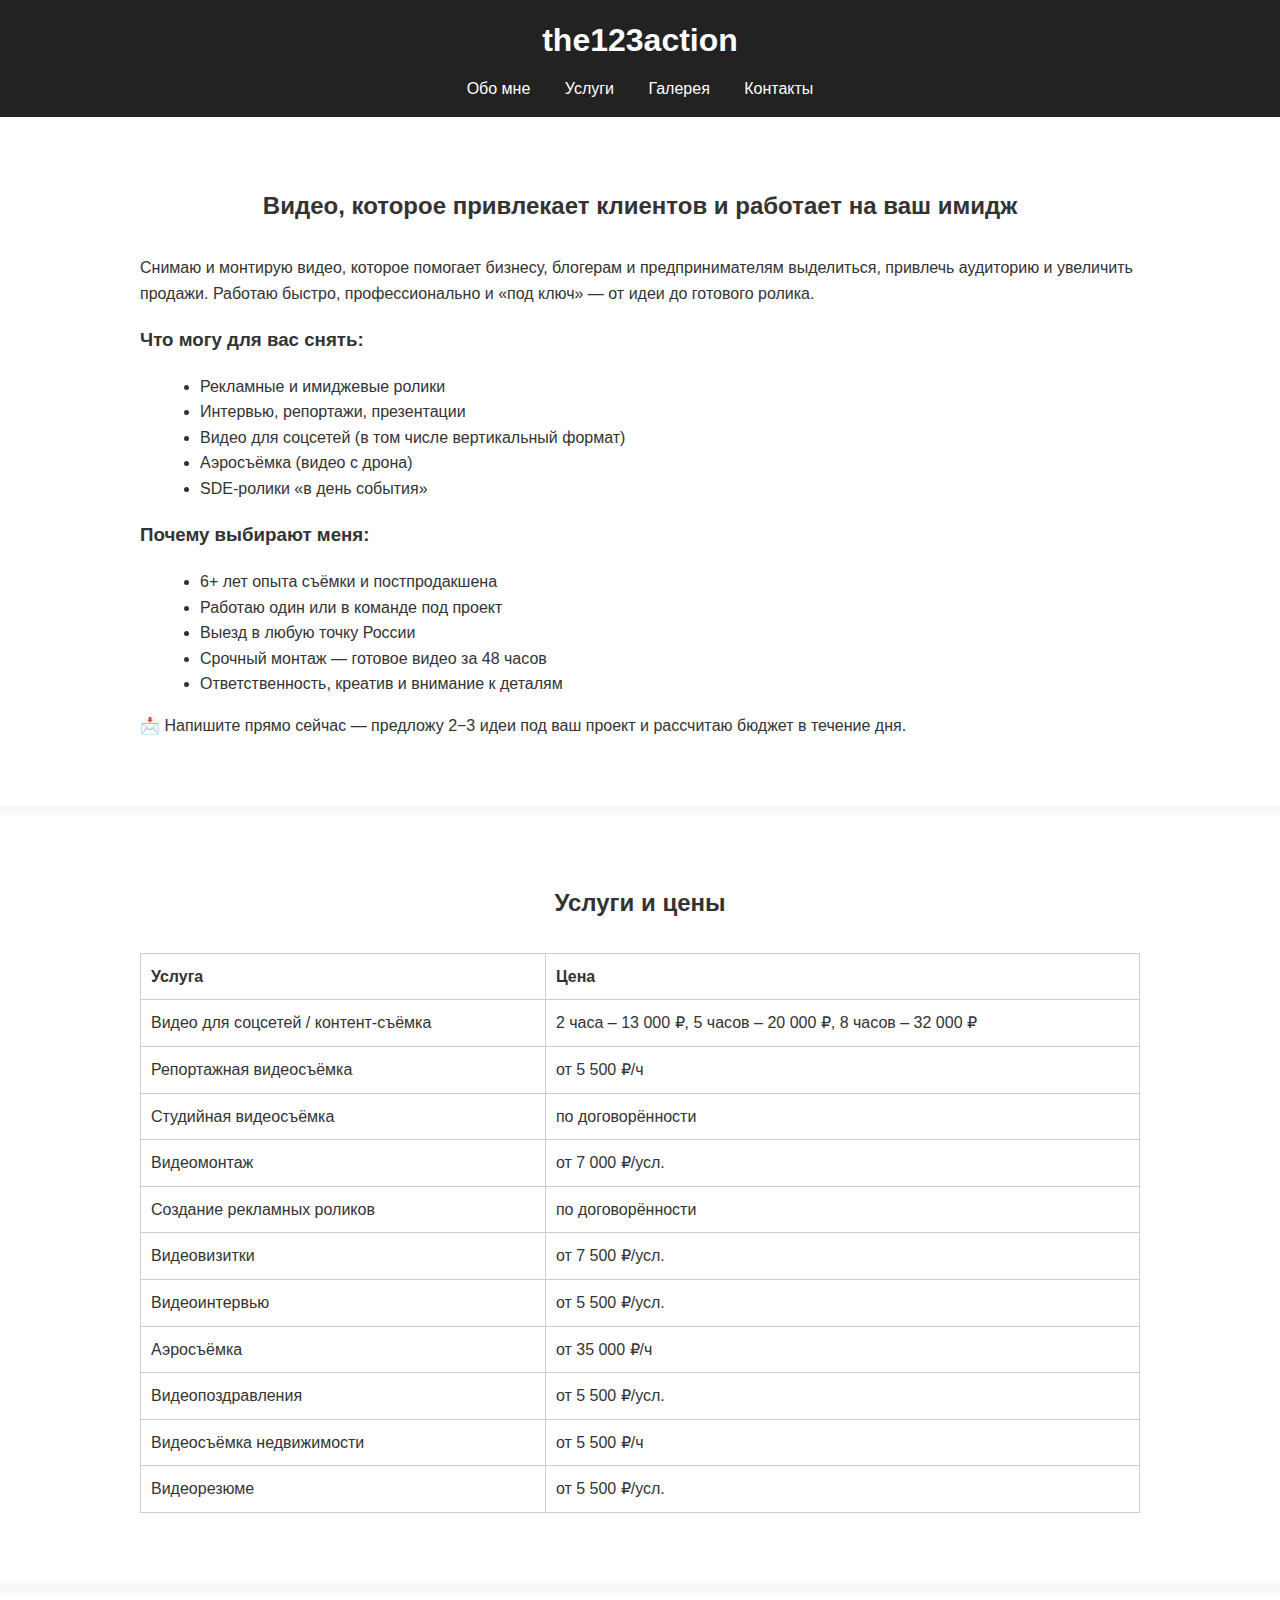
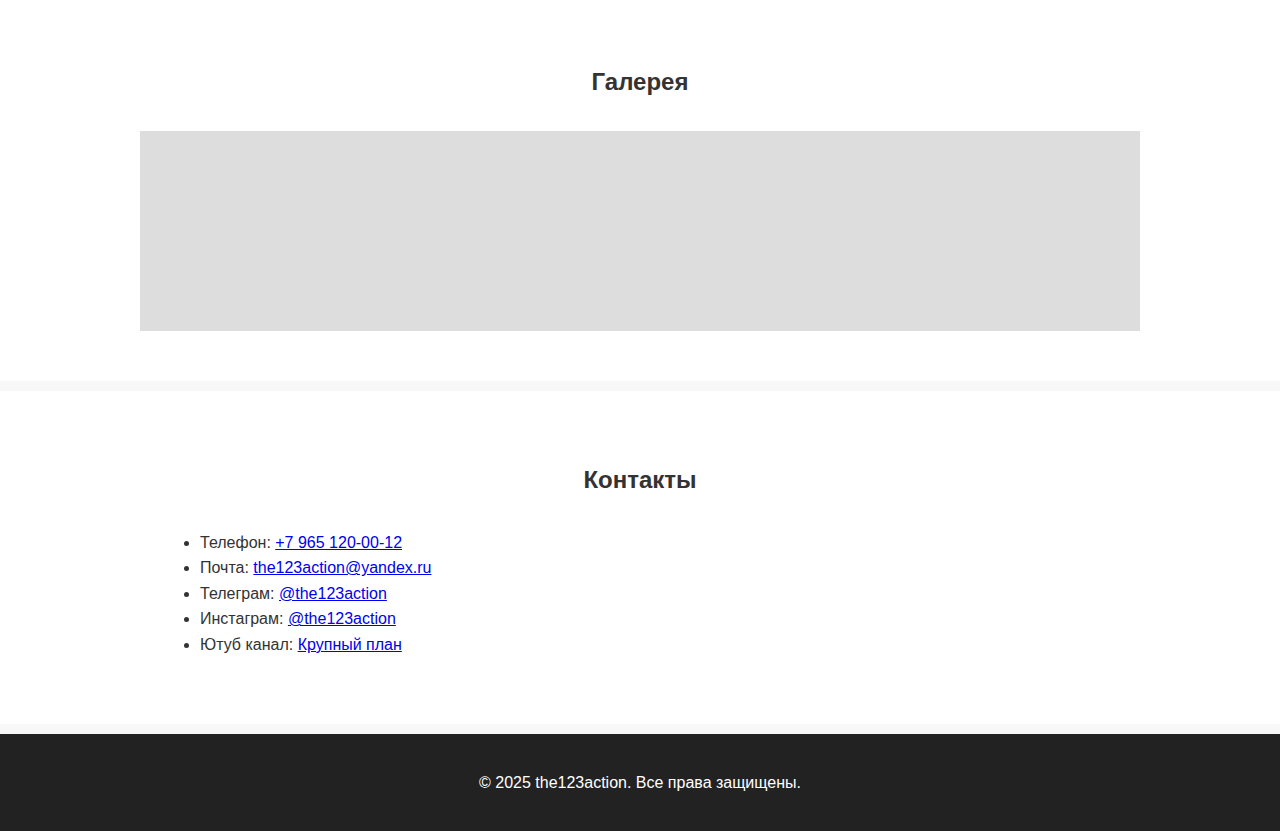
<file: index.html>
<!DOCTYPE html>
<html lang="ru">
<head>
  <meta charset="UTF-8">
  <meta name="viewport" content="width=device-width, initial-scale=1.0">
  <title>the123action - Видеосъёмка и монтаж</title>
  <link rel="stylesheet" href="styles.css">
</head>
<body>

<header>
  <div class="container">
    <h1>the123action</h1>
    <nav>
      <a href="#about">Обо мне</a>
      <a href="#services">Услуги</a>
      <a href="#gallery">Галерея</a>
      <a href="#contacts">Контакты</a>
    </nav>
  </div>
</header>

<section id="about" class="section">
  <div class="container">
    <h2>Видео, которое привлекает клиентов и работает на ваш имидж</h2>
    <p>Снимаю и монтирую видео, которое помогает бизнесу, блогерам и предпринимателям выделиться, привлечь аудиторию и увеличить продажи. Работаю быстро, профессионально и «под ключ» — от идеи до готового ролика.</p>
    
    <h3>Что могу для вас снять:</h3>
    <ul>
      <li>Рекламные и имиджевые ролики</li>
      <li>Интервью, репортажи, презентации</li>
      <li>Видео для соцсетей (в том числе вертикальный формат)</li>
      <li>Аэросъёмка (видео с дрона)</li>
      <li>SDE-ролики «в день события»</li>
    </ul>

    <h3>Почему выбирают меня:</h3>
    <ul>
      <li>6+ лет опыта съёмки и постпродакшена</li>
      <li>Работаю один или в команде под проект</li>
      <li>Выезд в любую точку России</li>
      <li>Срочный монтаж — готовое видео за 48 часов</li>
      <li>Ответственность, креатив и внимание к деталям</li>
    </ul>

    <p>📩 Напишите прямо сейчас — предложу 2−3 идеи под ваш проект и рассчитaю бюджет в течение дня.</p>
  </div>
</section>

<section id="services" class="section">
  <div class="container">
    <h2>Услуги и цены</h2>
    <table>
      <thead>
        <tr>
          <th>Услуга</th>
          <th>Цена</th>
        </tr>
      </thead>
      <tbody>
        <tr><td>Видео для соцсетей / контент-съёмка</td><td>2 часа – 13 000 ₽, 5 часов – 20 000 ₽, 8 часов – 32 000 ₽</td></tr>
        <tr><td>Репортажная видеосъёмка</td><td>от 5 500 ₽/ч</td></tr>
        <tr><td>Студийная видеосъёмка</td><td>по договорённости</td></tr>
        <tr><td>Видеомонтаж</td><td>от 7 000 ₽/усл.</td></tr>
        <tr><td>Создание рекламных роликов</td><td>по договорённости</td></tr>
        <tr><td>Видеовизитки</td><td>от 7 500 ₽/усл.</td></tr>
        <tr><td>Видеоинтервью</td><td>от 5 500 ₽/усл.</td></tr>
        <tr><td>Аэросъёмка</td><td>от 35 000 ₽/ч</td></tr>
        <tr><td>Видеопоздравления</td><td>от 5 500 ₽/усл.</td></tr>
        <tr><td>Видеосъёмка недвижимости</td><td>от 5 500 ₽/ч</td></tr>
        <tr><td>Видеорезюме</td><td>от 5 500 ₽/усл.</td></tr>
      </tbody>
    </table>
  </div>
</section>

<section id="gallery" class="section">
  <div class="container">
    <h2>Галерея</h2>
    <div class="carousel">
      <div class="carousel-item">Фото 1 (заглушка)</div>
      <div class="carousel-item">Фото 2 (заглушка)</div>
      <div class="carousel-item">Фото 3 (заглушка)</div>
    </div>
  </div>
</section>

<section id="contacts" class="section">
  <div class="container">
    <h2>Контакты</h2>
    <ul>
      <li>Телефон: <a href="tel:+79651200012">+7 965 120-00-12</a></li>
      <li>Почта: <a href="mailto:the123action@yandex.ru">the123action@yandex.ru</a></li>
      <li>Телеграм: <a href="https://t.me/the123action" target="_blank">@the123action</a></li>
      <li>Инстаграм: <a href="https://instagram.com/the123action" target="_blank">@the123action</a></li>
      <li>Ютуб канал: <a href="https://youtube.com/c/krupniyplan" target="_blank">Крупный план</a></li>
    </ul>
  </div>
</section>

<footer>
  <div class="container">
    <p>&copy; 2025 the123action. Все права защищены.</p>
  </div>
</footer>

<script>
  const items = document.querySelectorAll('.carousel-item');
  let current = 0;
  setInterval(() => {
    items.forEach((el, i) => el.style.display = i === current ? 'block' : 'none');
    current = (current + 1) % items.length;
  }, 3000);
</script>

</body>
</html>
</file>
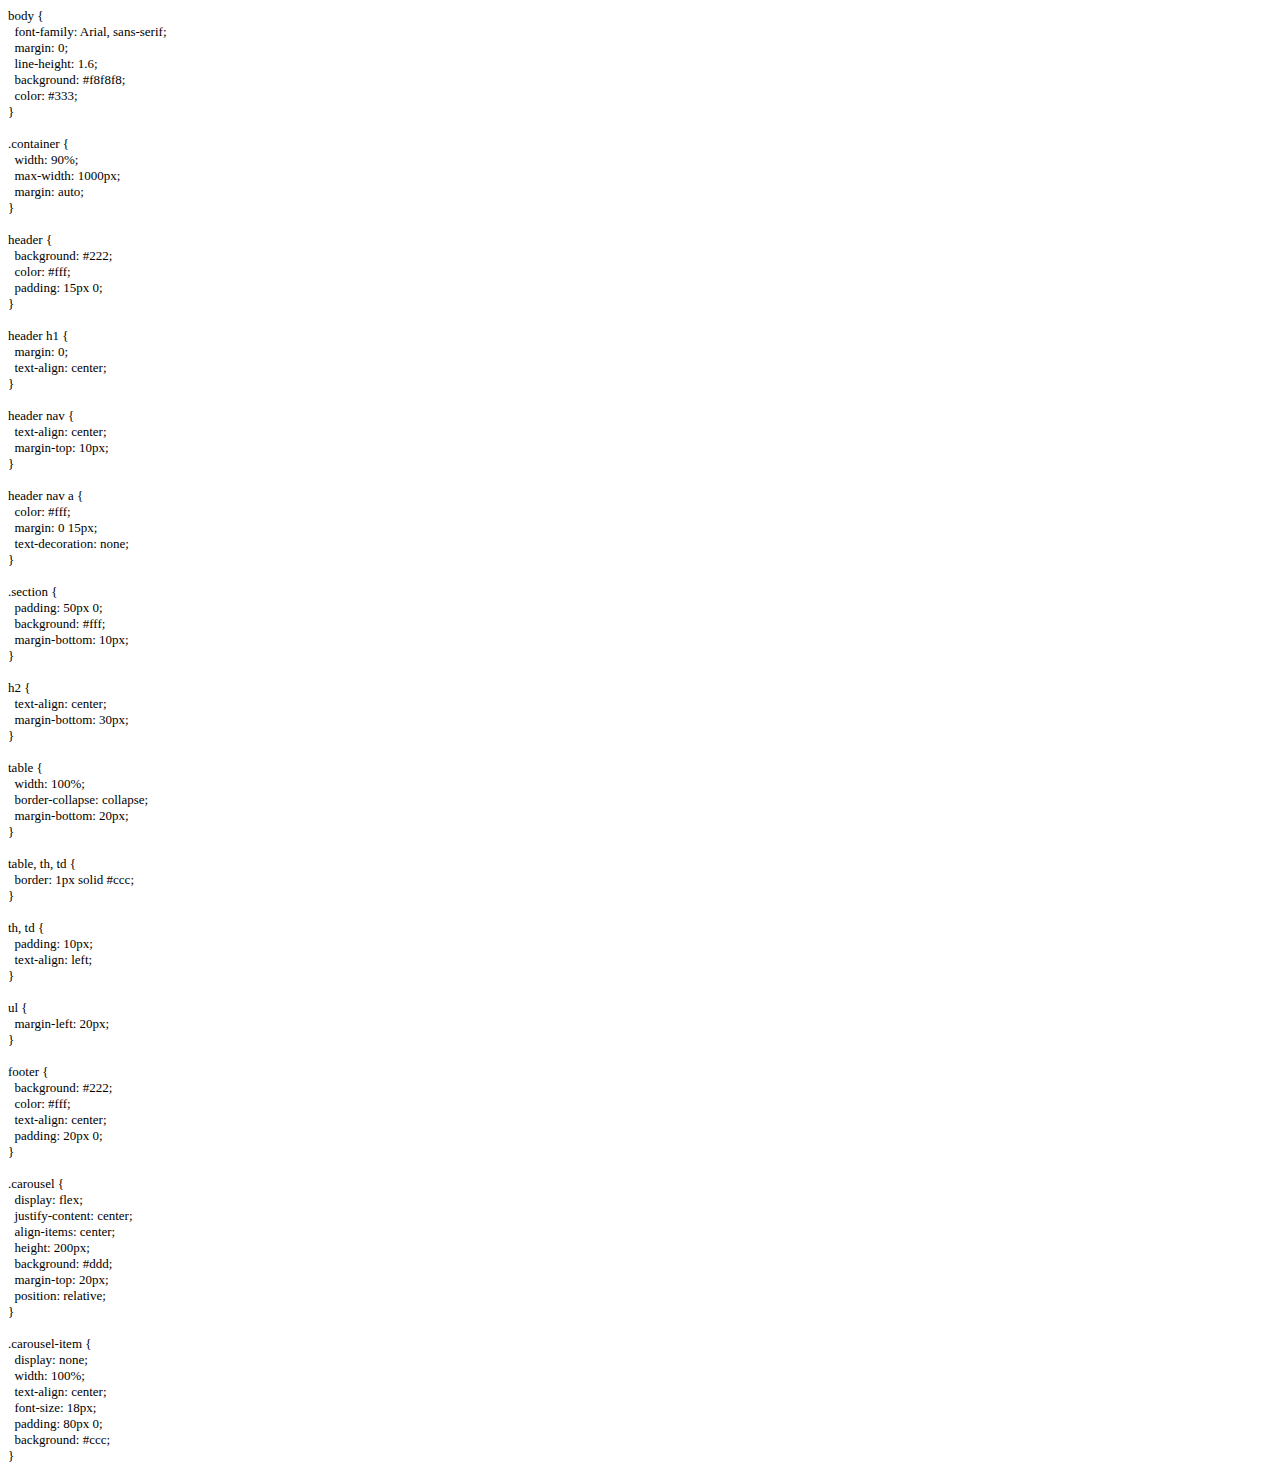
<file: style.ccs.htm>
<!DOCTYPE html PUBLIC "-//W3C//DTD HTML 4.01//EN" "http://www.w3.org/TR/html4/strict.dtd">
<html>
<head>
  <meta http-equiv="Content-Type" content="text/html; charset=utf-8">
  <meta http-equiv="Content-Style-Type" content="text/css">
  <title></title>
  <meta name="Generator" content="Cocoa HTML Writer">
  <meta name="CocoaVersion" content="2575.7">
  <style type="text/css">
    p.p1 {margin: 0.0px 0.0px 0.0px 0.0px; font: 13.0px 'Helvetica Neue'}
    p.p2 {margin: 0.0px 0.0px 0.0px 0.0px; font: 13.0px 'Helvetica Neue'; min-height: 15.0px}
  </style>
</head>
<body>
<p class="p1">body {</p>
<p class="p1"><span class="Apple-converted-space">  </span>font-family: Arial, sans-serif;</p>
<p class="p1"><span class="Apple-converted-space">  </span>margin: 0;</p>
<p class="p1"><span class="Apple-converted-space">  </span>line-height: 1.6;</p>
<p class="p1"><span class="Apple-converted-space">  </span>background: #f8f8f8;</p>
<p class="p1"><span class="Apple-converted-space">  </span>color: #333;</p>
<p class="p1">}</p>
<p class="p2"><br></p>
<p class="p1">.container {</p>
<p class="p1"><span class="Apple-converted-space">  </span>width: 90%;</p>
<p class="p1"><span class="Apple-converted-space">  </span>max-width: 1000px;</p>
<p class="p1"><span class="Apple-converted-space">  </span>margin: auto;</p>
<p class="p1">}</p>
<p class="p2"><br></p>
<p class="p1">header {</p>
<p class="p1"><span class="Apple-converted-space">  </span>background: #222;</p>
<p class="p1"><span class="Apple-converted-space">  </span>color: #fff;</p>
<p class="p1"><span class="Apple-converted-space">  </span>padding: 15px 0;</p>
<p class="p1">}</p>
<p class="p2"><br></p>
<p class="p1">header h1 {</p>
<p class="p1"><span class="Apple-converted-space">  </span>margin: 0;</p>
<p class="p1"><span class="Apple-converted-space">  </span>text-align: center;</p>
<p class="p1">}</p>
<p class="p2"><br></p>
<p class="p1">header nav {</p>
<p class="p1"><span class="Apple-converted-space">  </span>text-align: center;</p>
<p class="p1"><span class="Apple-converted-space">  </span>margin-top: 10px;</p>
<p class="p1">}</p>
<p class="p2"><br></p>
<p class="p1">header nav a {</p>
<p class="p1"><span class="Apple-converted-space">  </span>color: #fff;</p>
<p class="p1"><span class="Apple-converted-space">  </span>margin: 0 15px;</p>
<p class="p1"><span class="Apple-converted-space">  </span>text-decoration: none;</p>
<p class="p1">}</p>
<p class="p2"><br></p>
<p class="p1">.section {</p>
<p class="p1"><span class="Apple-converted-space">  </span>padding: 50px 0;</p>
<p class="p1"><span class="Apple-converted-space">  </span>background: #fff;</p>
<p class="p1"><span class="Apple-converted-space">  </span>margin-bottom: 10px;</p>
<p class="p1">}</p>
<p class="p2"><br></p>
<p class="p1">h2 {</p>
<p class="p1"><span class="Apple-converted-space">  </span>text-align: center;</p>
<p class="p1"><span class="Apple-converted-space">  </span>margin-bottom: 30px;</p>
<p class="p1">}</p>
<p class="p2"><br></p>
<p class="p1">table {</p>
<p class="p1"><span class="Apple-converted-space">  </span>width: 100%;</p>
<p class="p1"><span class="Apple-converted-space">  </span>border-collapse: collapse;</p>
<p class="p1"><span class="Apple-converted-space">  </span>margin-bottom: 20px;</p>
<p class="p1">}</p>
<p class="p2"><br></p>
<p class="p1">table, th, td {</p>
<p class="p1"><span class="Apple-converted-space">  </span>border: 1px solid #ccc;</p>
<p class="p1">}</p>
<p class="p2"><br></p>
<p class="p1">th, td {</p>
<p class="p1"><span class="Apple-converted-space">  </span>padding: 10px;</p>
<p class="p1"><span class="Apple-converted-space">  </span>text-align: left;</p>
<p class="p1">}</p>
<p class="p2"><br></p>
<p class="p1">ul {</p>
<p class="p1"><span class="Apple-converted-space">  </span>margin-left: 20px;</p>
<p class="p1">}</p>
<p class="p2"><br></p>
<p class="p1">footer {</p>
<p class="p1"><span class="Apple-converted-space">  </span>background: #222;</p>
<p class="p1"><span class="Apple-converted-space">  </span>color: #fff;</p>
<p class="p1"><span class="Apple-converted-space">  </span>text-align: center;</p>
<p class="p1"><span class="Apple-converted-space">  </span>padding: 20px 0;</p>
<p class="p1">}</p>
<p class="p2"><br></p>
<p class="p1">.carousel {</p>
<p class="p1"><span class="Apple-converted-space">  </span>display: flex;</p>
<p class="p1"><span class="Apple-converted-space">  </span>justify-content: center;</p>
<p class="p1"><span class="Apple-converted-space">  </span>align-items: center;</p>
<p class="p1"><span class="Apple-converted-space">  </span>height: 200px;</p>
<p class="p1"><span class="Apple-converted-space">  </span>background: #ddd;</p>
<p class="p1"><span class="Apple-converted-space">  </span>margin-top: 20px;</p>
<p class="p1"><span class="Apple-converted-space">  </span>position: relative;</p>
<p class="p1">}</p>
<p class="p2"><br></p>
<p class="p1">.carousel-item {</p>
<p class="p1"><span class="Apple-converted-space">  </span>display: none;</p>
<p class="p1"><span class="Apple-converted-space">  </span>width: 100%;</p>
<p class="p1"><span class="Apple-converted-space">  </span>text-align: center;</p>
<p class="p1"><span class="Apple-converted-space">  </span>font-size: 18px;</p>
<p class="p1"><span class="Apple-converted-space">  </span>padding: 80px 0;</p>
<p class="p1"><span class="Apple-converted-space">  </span>background: #ccc;</p>
<p class="p1">}</p>
</body>
</html>
</file>
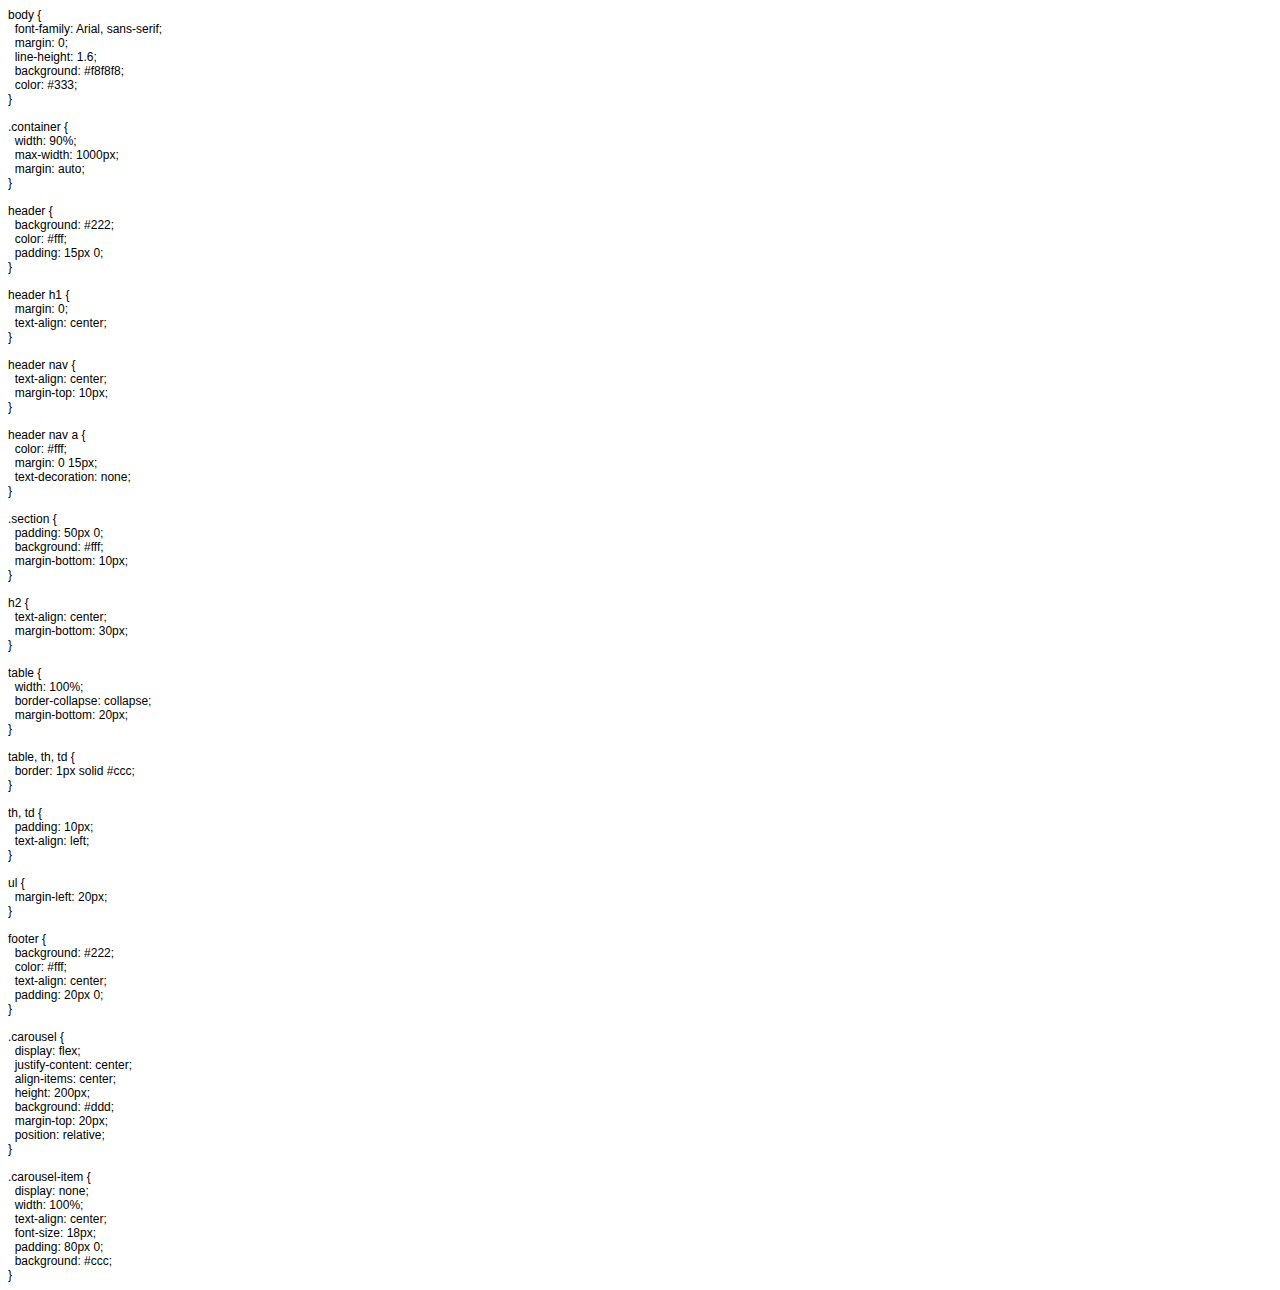
<file: styles.css.html>
<!DOCTYPE html PUBLIC "-//W3C//DTD HTML 4.01//EN" "http://www.w3.org/TR/html4/strict.dtd">
<html>
<head>
  <meta http-equiv="Content-Type" content="text/html; charset=utf-8">
  <meta http-equiv="Content-Style-Type" content="text/css">
  <title></title>
  <meta name="Generator" content="Cocoa HTML Writer">
  <meta name="CocoaVersion" content="2575.7">
  <style type="text/css">
    p.p1 {margin: 0.0px 0.0px 0.0px 0.0px; font: 12.0px Helvetica}
    p.p2 {margin: 0.0px 0.0px 0.0px 0.0px; font: 12.0px Helvetica; min-height: 14.0px}
  </style>
</head>
<body>
<p class="p1">body {</p>
<p class="p1"><span class="Apple-converted-space">  </span>font-family: Arial, sans-serif;</p>
<p class="p1"><span class="Apple-converted-space">  </span>margin: 0;</p>
<p class="p1"><span class="Apple-converted-space">  </span>line-height: 1.6;</p>
<p class="p1"><span class="Apple-converted-space">  </span>background: #f8f8f8;</p>
<p class="p1"><span class="Apple-converted-space">  </span>color: #333;</p>
<p class="p1">}</p>
<p class="p2"><br></p>
<p class="p1">.container {</p>
<p class="p1"><span class="Apple-converted-space">  </span>width: 90%;</p>
<p class="p1"><span class="Apple-converted-space">  </span>max-width: 1000px;</p>
<p class="p1"><span class="Apple-converted-space">  </span>margin: auto;</p>
<p class="p1">}</p>
<p class="p2"><br></p>
<p class="p1">header {</p>
<p class="p1"><span class="Apple-converted-space">  </span>background: #222;</p>
<p class="p1"><span class="Apple-converted-space">  </span>color: #fff;</p>
<p class="p1"><span class="Apple-converted-space">  </span>padding: 15px 0;</p>
<p class="p1">}</p>
<p class="p2"><br></p>
<p class="p1">header h1 {</p>
<p class="p1"><span class="Apple-converted-space">  </span>margin: 0;</p>
<p class="p1"><span class="Apple-converted-space">  </span>text-align: center;</p>
<p class="p1">}</p>
<p class="p2"><br></p>
<p class="p1">header nav {</p>
<p class="p1"><span class="Apple-converted-space">  </span>text-align: center;</p>
<p class="p1"><span class="Apple-converted-space">  </span>margin-top: 10px;</p>
<p class="p1">}</p>
<p class="p2"><br></p>
<p class="p1">header nav a {</p>
<p class="p1"><span class="Apple-converted-space">  </span>color: #fff;</p>
<p class="p1"><span class="Apple-converted-space">  </span>margin: 0 15px;</p>
<p class="p1"><span class="Apple-converted-space">  </span>text-decoration: none;</p>
<p class="p1">}</p>
<p class="p2"><br></p>
<p class="p1">.section {</p>
<p class="p1"><span class="Apple-converted-space">  </span>padding: 50px 0;</p>
<p class="p1"><span class="Apple-converted-space">  </span>background: #fff;</p>
<p class="p1"><span class="Apple-converted-space">  </span>margin-bottom: 10px;</p>
<p class="p1">}</p>
<p class="p2"><br></p>
<p class="p1">h2 {</p>
<p class="p1"><span class="Apple-converted-space">  </span>text-align: center;</p>
<p class="p1"><span class="Apple-converted-space">  </span>margin-bottom: 30px;</p>
<p class="p1">}</p>
<p class="p2"><br></p>
<p class="p1">table {</p>
<p class="p1"><span class="Apple-converted-space">  </span>width: 100%;</p>
<p class="p1"><span class="Apple-converted-space">  </span>border-collapse: collapse;</p>
<p class="p1"><span class="Apple-converted-space">  </span>margin-bottom: 20px;</p>
<p class="p1">}</p>
<p class="p2"><br></p>
<p class="p1">table, th, td {</p>
<p class="p1"><span class="Apple-converted-space">  </span>border: 1px solid #ccc;</p>
<p class="p1">}</p>
<p class="p2"><br></p>
<p class="p1">th, td {</p>
<p class="p1"><span class="Apple-converted-space">  </span>padding: 10px;</p>
<p class="p1"><span class="Apple-converted-space">  </span>text-align: left;</p>
<p class="p1">}</p>
<p class="p2"><br></p>
<p class="p1">ul {</p>
<p class="p1"><span class="Apple-converted-space">  </span>margin-left: 20px;</p>
<p class="p1">}</p>
<p class="p2"><br></p>
<p class="p1">footer {</p>
<p class="p1"><span class="Apple-converted-space">  </span>background: #222;</p>
<p class="p1"><span class="Apple-converted-space">  </span>color: #fff;</p>
<p class="p1"><span class="Apple-converted-space">  </span>text-align: center;</p>
<p class="p1"><span class="Apple-converted-space">  </span>padding: 20px 0;</p>
<p class="p1">}</p>
<p class="p2"><br></p>
<p class="p1">.carousel {</p>
<p class="p1"><span class="Apple-converted-space">  </span>display: flex;</p>
<p class="p1"><span class="Apple-converted-space">  </span>justify-content: center;</p>
<p class="p1"><span class="Apple-converted-space">  </span>align-items: center;</p>
<p class="p1"><span class="Apple-converted-space">  </span>height: 200px;</p>
<p class="p1"><span class="Apple-converted-space">  </span>background: #ddd;</p>
<p class="p1"><span class="Apple-converted-space">  </span>margin-top: 20px;</p>
<p class="p1"><span class="Apple-converted-space">  </span>position: relative;</p>
<p class="p1">}</p>
<p class="p2"><br></p>
<p class="p1">.carousel-item {</p>
<p class="p1"><span class="Apple-converted-space">  </span>display: none;</p>
<p class="p1"><span class="Apple-converted-space">  </span>width: 100%;</p>
<p class="p1"><span class="Apple-converted-space">  </span>text-align: center;</p>
<p class="p1"><span class="Apple-converted-space">  </span>font-size: 18px;</p>
<p class="p1"><span class="Apple-converted-space">  </span>padding: 80px 0;</p>
<p class="p1"><span class="Apple-converted-space">  </span>background: #ccc;</p>
<p class="p1">}</p>
</body>
</html>
</file>
<file: styles.css>
body {
  font-family: Arial, sans-serif;
  margin: 0;
  line-height: 1.6;
  background: #f8f8f8;
  color: #333;
}

.container {
  width: 90%;
  max-width: 1000px;
  margin: auto;
}

header {
  background: #222;
  color: #fff;
  padding: 15px 0;
}

header h1 {
  margin: 0;
  text-align: center;
}

header nav {
  text-align: center;
  margin-top: 10px;
}

header nav a {
  color: #fff;
  margin: 0 15px;
  text-decoration: none;
}

.section {
  padding: 50px 0;
  background: #fff;
  margin-bottom: 10px;
}

h2 {
  text-align: center;
  margin-bottom: 30px;
}

table {
  width: 100%;
  border-collapse: collapse;
  margin-bottom: 20px;
}

table, th, td {
  border: 1px solid #ccc;
}

th, td {
  padding: 10px;
  text-align: left;
}

ul {
  margin-left: 20px;
}

footer {
  background: #222;
  color: #fff;
  text-align: center;
  padding: 20px 0;
}

.carousel {
  display: flex;
  justify-content: center;
  align-items: center;
  height: 200px;
  background: #ddd;
  margin-top: 20px;
  position: relative;
}

.carousel-item {
  display: none;
  width: 100%;
  text-align: center;
  font-size: 18px;
  padding: 80px 0;
  background: #ccc;
}
</file>
